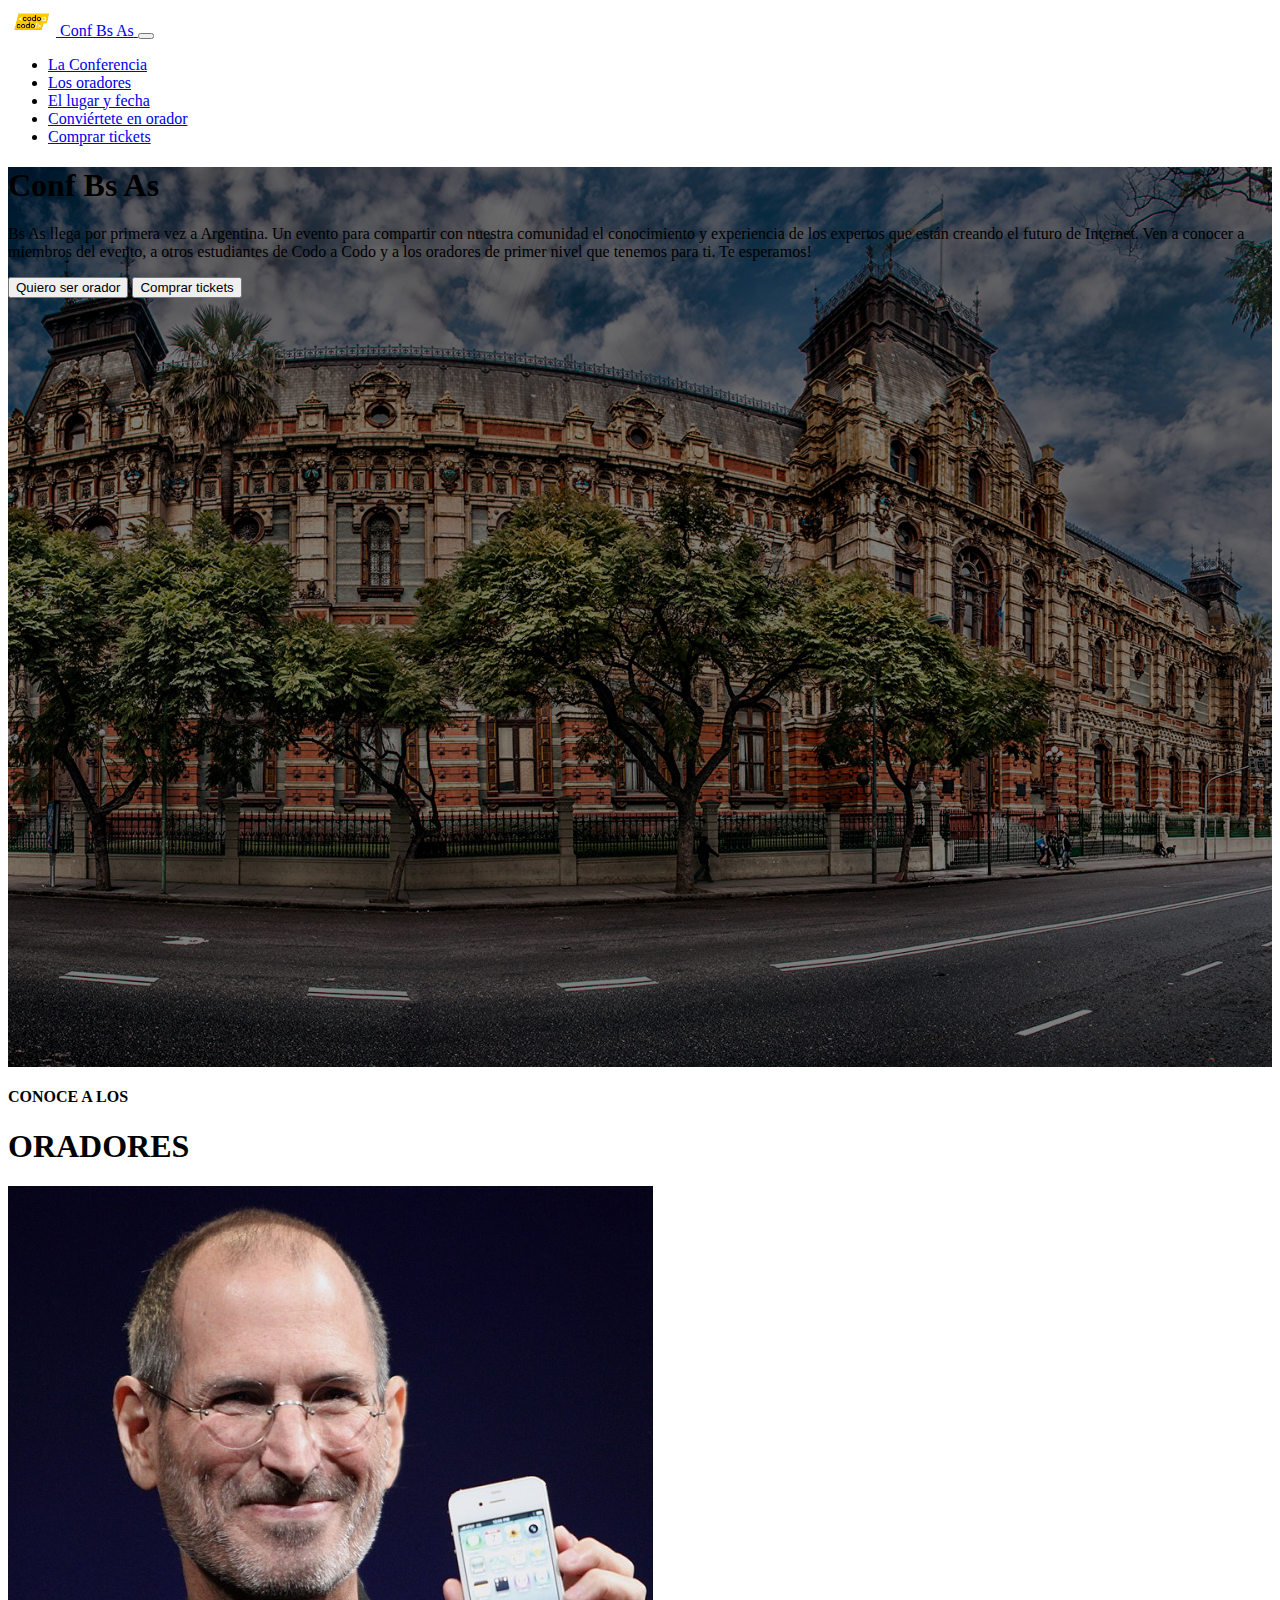
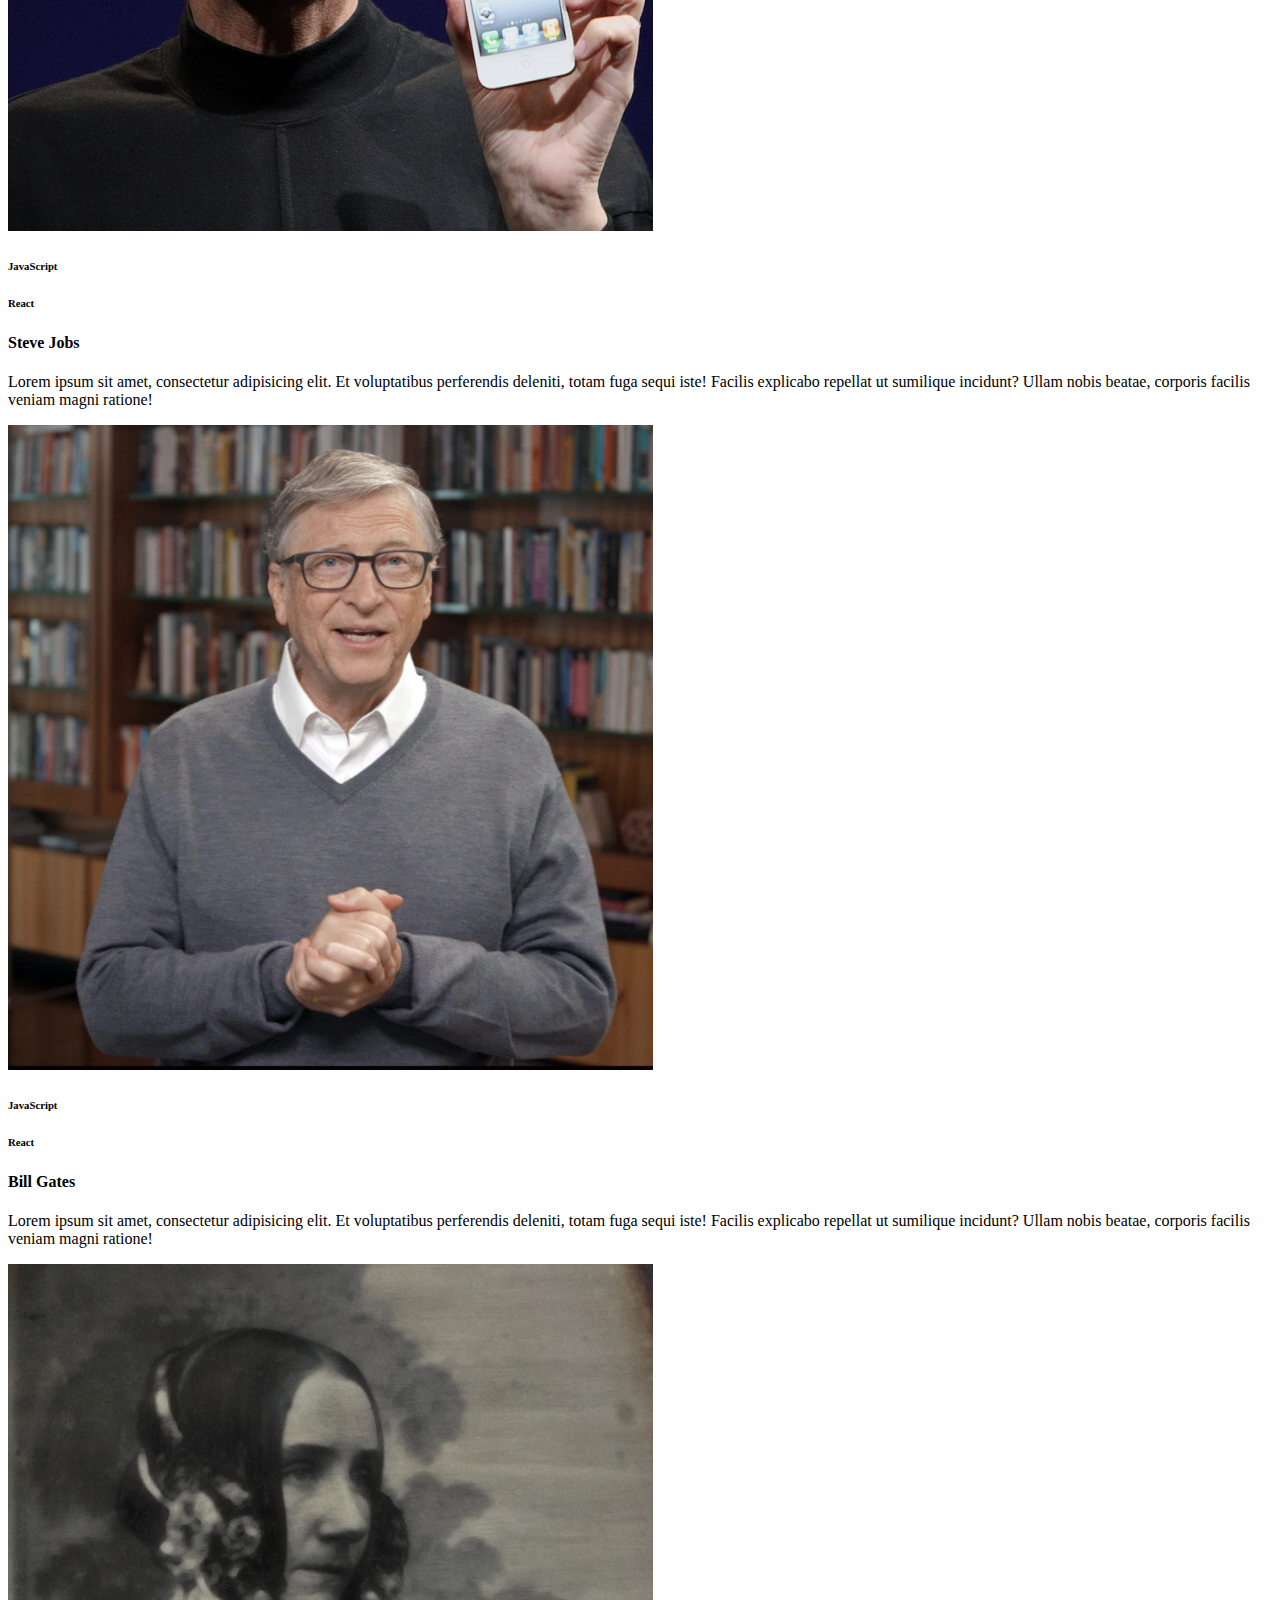
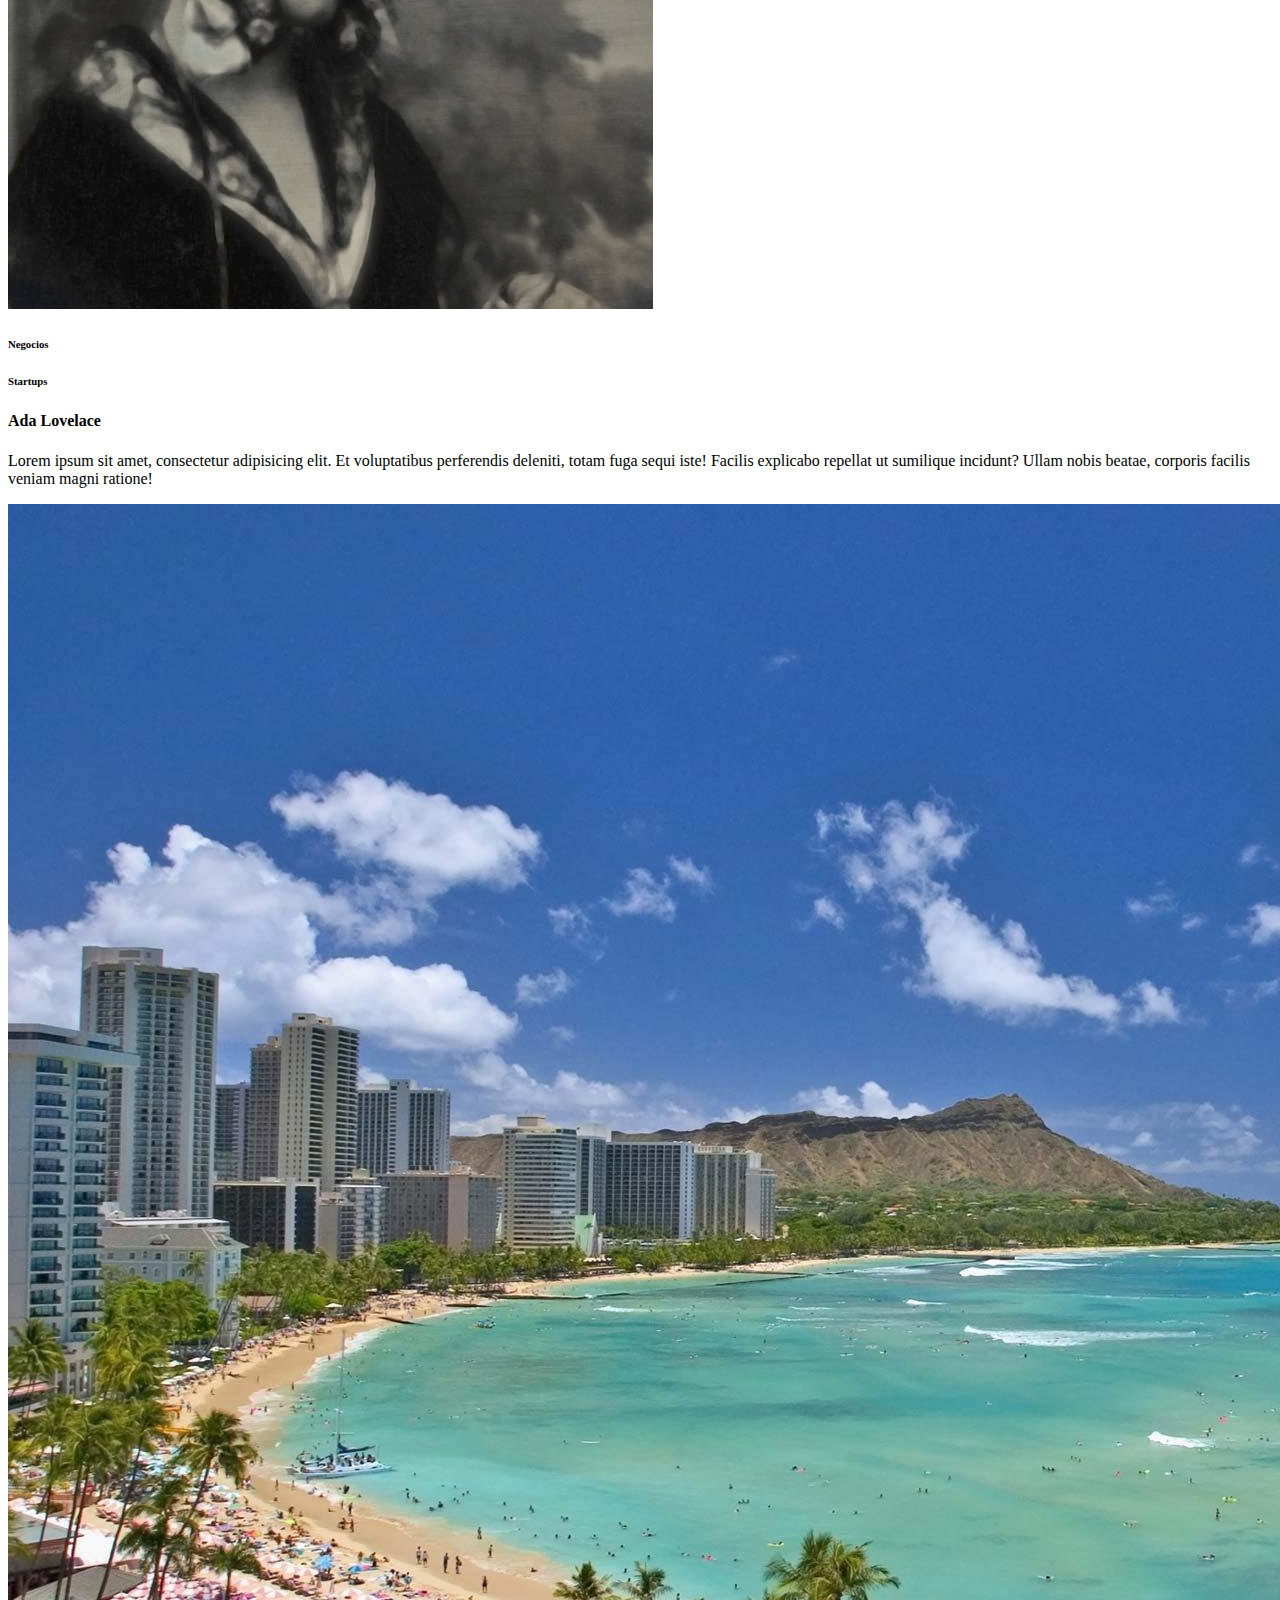
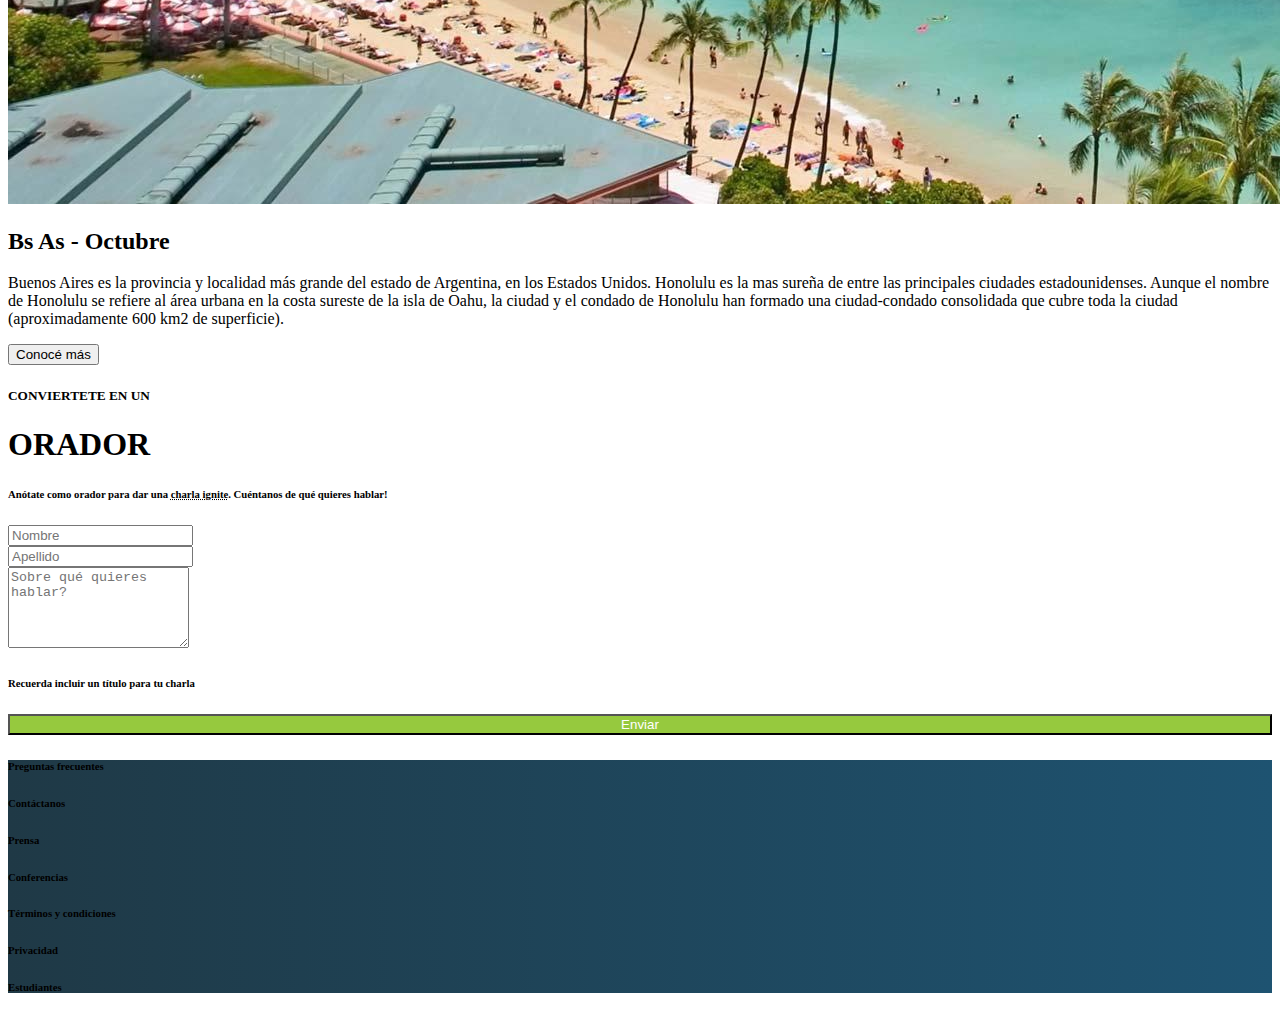
<file: index.html>
<!DOCTYPE html>
<html lang="es">
  <head>
    <meta charset="UTF-8" />
    <meta http-equiv="X-UA-Compatible" content="IE=edge" />
    <meta name="viewport" content="width=device-width, initial-scale=1.0" />
    <link
      href="https://cdn.jsdelivr.net/npm/bootstrap@5.3.0-alpha1/dist/css/bootstrap.min.css"
      rel="stylesheet"
      integrity="sha384-GLhlTQ8iRABdZLl6O3oVMWSktQOp6b7In1Zl3/Jr59b6EGGoI1aFkw7cmDA6j6gD"
      crossorigin="anonymous"
    />
    <link rel="stylesheet" href="CSS/style.css" />
    <title>Conferencia Buenos Aires</title>
    <link rel="icon" type="image/x-icon" href="IMG/codoacodo.png" />
  </head>
  <body>
    <!------------------------------------- NAVBAR ---------------------------------------->

    <nav class="navbar navbar-expand-sm bg-dark navbar-dark">
      <div class="container-fluid">
        <a class="navbar-brand" href="#">
          <img
            src="IMG/codoacodo.png"
            alt="Logo"
            style="width: 3em"
            class="img-fluid"
            href="#"
          />
          <span class="navbar-text" href="#">Conf Bs As</span>
        </a>

        <button
          class="navbar-toggler"
          type="button"
          data-bs-toggle="collapse"
          data-bs-target="#navbarNav"
          aria-controls="navbarNav"
          aria-expanded="false"
          aria-label="Toggle navigation"
        >
          <span class="navbar-toggler-icon"></span>
        </button>

        <div
          class="collapse navbar-collapse text-end justify-content-end"
          id="navbarNav"
        >
          <ul class="navbar-nav">
            <li class="nav-item">
              <a class="nav-link text-white" href="#">La Conferencia</a>
            </li>
            <li class="nav-item">
              <a class="nav-link" href="#">Los oradores</a>
            </li>
            <li class="nav-item">
              <a class="nav-link" href="#">El lugar y fecha</a>
            </li>
            <li class="nav-item">
              <a class="nav-link" href="#">Conviértete en orador</a>
            </li>
            <li class="nav-item">
              <a class="nav-link text-success" href="compra-tickets.html">Comprar tickets</a>
            </li>
          </ul>
        </div>
      </div>
    </nav>

    <!------------------------------------- INTRO ----------------------------------------->

    <div class="bg-image p-5 text-end shadow-1-strong mb-5 text-white marco row align-items-center justify-content-end align-middle">
      <div class="col-sm-12 col-lg-6">
        <h1>Conf Bs As</h1>
        <p>Bs As llega por primera vez a Argentina. Un evento para compartir con nuestra comunidad el conocimiento y experiencia de los expertos que están creando el futuro de Internet. Ven a conocer a miembros del evento, a otros estudiantes de Codo a Codo y a los oradores de primer nivel que tenemos para ti. Te esperamos!</p>
        <button class="btn btn-outline-light" type="button">Quiero ser orador</button>
        <button onclick="location.href='compra-tickets.html'" class="btn btn-success" type="button">Comprar tickets</button>
      </div>
    </div>                               

    <!------------------------------------- ORADORES ---------------------------------------->

    <div class="container my-3">
      <h4 class="text-center">CONOCE A LOS</h4>
      <h1 class="text-center">ORADORES</h1>

      <secction class="row">
        <div class="col-sm-4 mb-2">
          <div class="card col-md-12 p-0">
            <div class="card-body p-0">
              <img class="card-img-top" src="IMG/steve.jpg" alt="Steve Jobs" />
              <div class="card-body text-start">
                <div class="d-flex">
                  <h6
                    class="bg-warning text-center fw-bold p-1 mb-0 me-1 rounded"
                  >
                    JavaScript
                  </h6>
                  <h6
                    class="bg-info text-white text-center fw-bold btn-sm p-1 mb-0 rounded"
                  >
                    React
                  </h6>
                </div>
                <h4 class="card-title">Steve Jobs</h4>
                <p class="card-text">
                  Lorem ipsum sit amet, consectetur adipisicing elit. Et
                  voluptatibus perferendis deleniti, totam fuga sequi iste!
                  Facilis explicabo repellat ut sumilique incidunt? Ullam nobis
                  beatae, corporis facilis veniam magni ratione!
                </p>
              </div>
            </div>
          </div>
        </div>

        <div class="col-sm-4 mb-2">
          <div class="card col-md-12 p-0">
            <div class="card-body p-0">
              <img class="card-img-top" src="IMG/bill.jpg" alt="Bill Gates" />
              <div class="card-body text-start">
                <div class="d-flex">
                  <h6
                    class="bg-warning text-center fw-bold p-1 mb-0 me-1 rounded"
                  >
                    JavaScript
                  </h6>
                  <h6
                    class="bg-info text-white text-center fw-bold btn-sm p-1 mb-0 rounded"
                  >
                    React
                  </h6>
                </div>
                <h4 class="card-title">Bill Gates</h4>
                <p class="card-text">
                  Lorem ipsum sit amet, consectetur adipisicing elit. Et
                  voluptatibus perferendis deleniti, totam fuga sequi iste!
                  Facilis explicabo repellat ut sumilique incidunt? Ullam nobis
                  beatae, corporis facilis veniam magni ratione!
                </p>
              </div>
            </div>
          </div>
        </div>

        <div class="col-sm-4 mb-2">
          <div class="card col-md-12 p-0">
            <div class="card-body p-0">
              <img class="card-img-top" src="IMG/ada.jpeg" alt="Ada Lovelace" />
              <div class="card-body text-start">
                <div class="d-flex">
                  <h6
                    class="bg-secondary text-white text-center fw-bold p-1 mb-0 me-1 rounded"
                  >
                    Negocios
                  </h6>
                  <h6
                    class="bg-danger text-white text-center fw-bold btn-sm p-1 mb-0 rounded"
                  >
                    Startups
                  </h6>
                </div>
                <h4 class="card-title">Ada Lovelace</h4>
                <p class="card-text">
                  Lorem ipsum sit amet, consectetur adipisicing elit. Et
                  voluptatibus perferendis deleniti, totam fuga sequi iste!
                  Facilis explicabo repellat ut sumilique incidunt? Ullam nobis
                  beatae, corporis facilis veniam magni ratione!
                </p>
              </div>
            </div>
          </div>
        </div>
      </secction>
    </div>

    <!------------------------------------- "BS AS OCTUBRE" --------------------------------->

    <section class="container-fluid ps-0">
      <div class="row">
        <img
          src="IMG/honolulu.jpg"
          alt="Honolulu"
          class="img-fluid px-0 col-sm-6"
        />
        <div class="container col-sm-6 bg-secondary text-white py-3 px-4">
          <h2>Bs As - Octubre</h2>
          <p>
            Buenos Aires es la provincia y localidad más grande del estado de
            Argentina, en los Estados Unidos. Honolulu es la mas sureña de entre
            las principales ciudades estadounidenses. Aunque el nombre de
            Honolulu se refiere al área urbana en la costa sureste de la isla de
            Oahu, la ciudad y el condado de Honolulu han formado una
            ciudad-condado consolidada que cubre toda la ciudad (aproximadamente
            600 km2 de superficie).
          </p>
          <button class="btn btn-outline-light" type="button">
            Conocé más
          </button>
        </div>
      </div>
    </section>

    <!------------------------------------- FORM -------------------------------------------->

    <section class="container text-center my-3">
      <h5>CONVIERTETE EN UN</h5>
      <h1>ORADOR</h1>
      <h6>
        Anótate como orador para dar una
        <span class="subrayado">charla ignite</span>. Cuéntanos de qué quieres
        hablar!
      </h6>
      <form>
        <div class="row mb-2">
          <div class="col">
            <input
              type="text"
              class="form-control"
              placeholder="Nombre"
              name="nombre"
            />
          </div>
          <div class="col">
            <input
              type="text"
              class="form-control"
              placeholder="Apellido"
              name="apellido"
            />
          </div>
        </div>
        <textarea
          class="form-control"
          rows="5"
          id="temaCharla"
          name="tema"
          placeholder="Sobre qué quieres hablar?"
        ></textarea>
        <h6 class="text-start text-muted">
          Recuerda incluir un título para tu charla
        </h6>
        <div class="d-grid">
          <button type="submit" class="btn btn-block botonForm">Enviar</button>
        </div>
      </form>
    </section>

    <!------------------------------------- FOOTER ------------------------------------------>

    <footer class="container-fluid mt-5 p-3">
      <section class="container text-white text-center mt-2">
        <div class="row justify-content-start align-items-center">
          <h6 class="mb-3 col">Preguntas frecuentes</h6>
          <h6 class="mb-3 col">Contáctanos</h6>
          <h6 class="mb-3 col">Prensa</h6>
          <h6 class="mb-3 col">Conferencias</h6>
          <h6 class="mb-3 col">Términos y condiciones</h6>
          <h6 class="mb-3 col">Privacidad</h6>
          <h6 class="mb-3 col">Estudiantes</h6>
        </div>
      </section>
    </footer>

    <script
      src="https://cdn.jsdelivr.net/npm/bootstrap@5.3.0-alpha1/dist/js/bootstrap.bundle.min.js"
      integrity="sha384-w76AqPfDkMBDXo30jS1Sgez6pr3x5MlQ1ZAGC+nuZB+EYdgRZgiwxhTBTkF7CXvN"
      crossorigin="anonymous"
    ></script>
  </body>
</html>
</file>
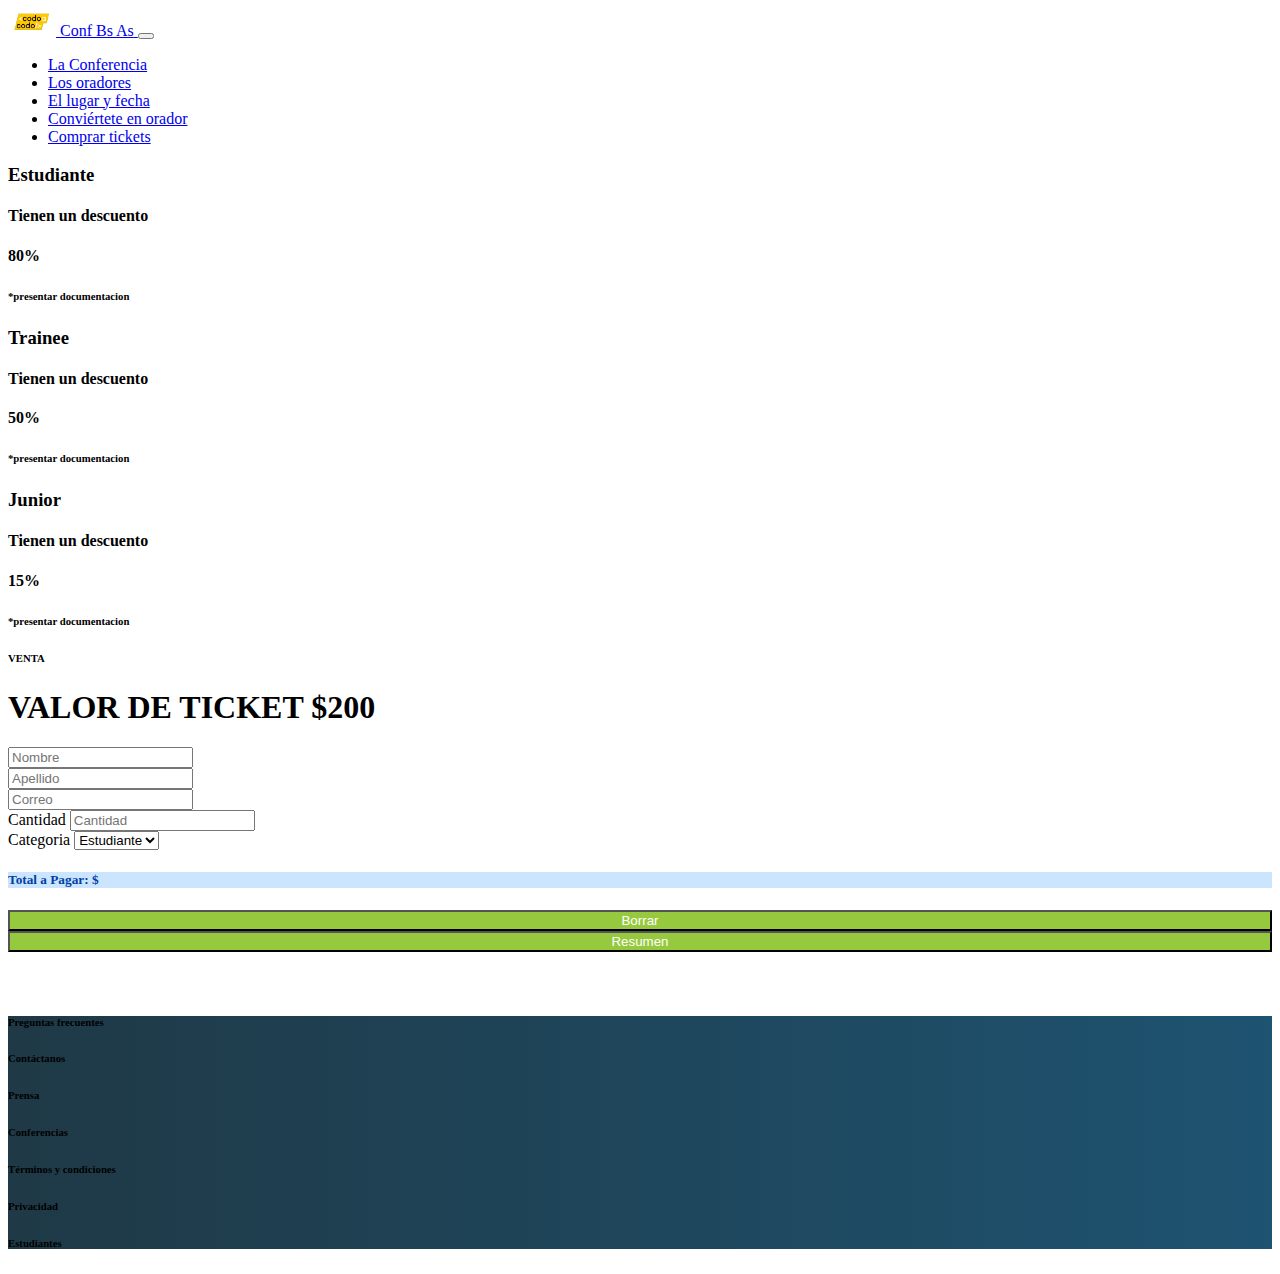
<file: compra-tickets.html>
<!DOCTYPE html>
<html lang="es">
  <head>
    <meta charset="UTF-8" />
    <meta http-equiv="X-UA-Compatible" content="IE=edge" />
    <meta name="viewport" content="width=device-width, initial-scale=1.0" />
    <link
      href="https://cdn.jsdelivr.net/npm/bootstrap@5.3.0-alpha1/dist/css/bootstrap.min.css"
      rel="stylesheet"
      integrity="sha384-GLhlTQ8iRABdZLl6O3oVMWSktQOp6b7In1Zl3/Jr59b6EGGoI1aFkw7cmDA6j6gD"
      crossorigin="anonymous"
    />
    <link rel="stylesheet" href="CSS/style.css" />
    <title>Conferencia Buenos Aires</title>
    <link rel="icon" type="image/x-icon" href="IMG/codoacodo.png" />
  </head>
  <body>
    <!------------------------------------- NAVBAR ---------------------------------------->

    <nav class="navbar navbar-expand-sm bg-dark navbar-dark">
      <div class="container-fluid">
        <a class="navbar-brand" href="index.html">
          <img
            src="IMG/codoacodo.png"
            alt="Logo"
            style="width: 3em"
            class="img-fluid"
            href="index.html"
          />
          <span class="navbar-text" href="index.html">Conf Bs As</span>
          
        </a>

        <button
          class="navbar-toggler"
          type="button"
          data-bs-toggle="collapse"
          data-bs-target="#navbarNav"
          aria-controls="navbarNav"
          aria-expanded="false"
          aria-label="Toggle navigation"
        >
          <span class="navbar-toggler-icon"></span>
        </button>

        <div
          class="collapse navbar-collapse text-end justify-content-end"
          id="navbarNav"
        >
          <ul class="navbar-nav">
            <li class="nav-item">
              <a class="nav-link text-white" href="index.html">La Conferencia</a>
            </li>
            <li class="nav-item">
              <a class="nav-link" href="#">Los oradores</a>
            </li>
            <li class="nav-item">
              <a class="nav-link" href="#">El lugar y fecha</a>
            </li>
            <li class="nav-item">
              <a class="nav-link" href="#">Conviértete en orador</a>
            </li>
            <li class="nav-item">
              <a class="nav-link text-success" href="compra-tickets.html">Comprar tickets</a>
            </li>
          </ul>
        </div>
      </div>
    </nav>

    <!------------------------------------- FORM-TICKETS -------------------------------------------->

    <div class="container my-3">
        <secction class="row mt-3">

          <div class="col-sm-4 mb-2">
            <div class="container col-md-12 p-0 text-center py-3 border border-primary">
              <h3 class="fw-bold">Estudiante</h3>
              <h4>Tienen un descuento</h4>
              <h4 class="fw-bold">80%</h4>
              <h6 class="fw-lighter">*presentar documentacion</h6>
            </div>
          </div>

          <div class="col-sm-4 mb-2">
            <div class="container col-md-12 p-0 text-center py-3 border border-success">
              <h3 class="fw-bold">Trainee</h3>
              <h4>Tienen un descuento</h4>
              <h4 class="fw-bold">50%</h4>
              <h6 class="fw-lighter">*presentar documentacion</h6>
            </div>
          </div>

          <div class="col-sm-4 mb-2">
            <div class="container col-md-12 p-0 text-center py-3 border border-warning">
              <h3 class="fw-bold">Junior</h3>
              <h4>Tienen un descuento</h4>
              <h4 class="fw-bold">15%</h4>
              <h6 class="fw-lighter">*presentar documentacion</h6>
            </div>
          </div>

        </secction>
    </div>
    <section class="container text-center my-3">
      <h6>VENTA</h6>
      <h1>VALOR DE TICKET $200</h1>
      <form>
        <div class="row mb-2">
          <div class="col">
            <input
              type="text"
              class="form-control"
              placeholder="Nombre"
              name="nombre"
            />
          </div>
          <div class="col">
            <input
              type="text"
              class="form-control"
              placeholder="Apellido"
              name="apellido"
            />
          </div>
        </div>
        <input
        type="email"
        class="form-control"
        placeholder="Correo"
        name="correo"
        />
        <div class="row mb-2 text-start">
            <div class="col">
                <label for="Categoria">Cantidad</label>
              <input
                type="number"
                class="form-control"
                placeholder="Cantidad"
                name="cantidad"
                id="cantidadTickets"
                min="1"
              />
            </div>
            <div class="col">
                <label for="Categoria">Categoria</label>
                <select id="categoria" name="categoria"
                class="form-control">
                  <option value="80" selected>Estudiante</option>
                  <option value="50">Trainee</option>
                  <option value="15">Junior</option>
                </select> 
            </div>
        </div>
        <div id="infoValorFinal" class="container border rounded pt-2 mb-2 text-start">
            <h5>Total a Pagar: $<span id="valorFinal"></span></h5>
        </div>
        <div class="row">
            <div class="col-md-6 mb-1">
            <button type="reset" id="btnReset" class="btn btn-block botonForm">Borrar</button>
            </div>
            <div class="col-md-6">
            <button type="button" id="btnSubmit" class="btn btn-block botonForm">Resumen</button>
            </div>
        </div>
        <div id="advertencia" class="container pt-2 mb-2 text-danger text-start">
          <h5>*Uno o mas ingresos no validos o vacios, por favor intente de nuevo.</h5>
      </div>
      </form>
    </section>

    <!------------------------------------- FOOTER ------------------------------------------>

    <footer class="container-fluid mt-5 p-3">
      <section class="container text-white text-center mt-2">
        <div class="row justify-content-start align-items-center">
          <h6 class="mb-3 col">Preguntas frecuentes</h6>
          <h6 class="mb-3 col">Contáctanos</h6>
          <h6 class="mb-3 col">Prensa</h6>
          <h6 class="mb-3 col">Conferencias</h6>
          <h6 class="mb-3 col">Términos y condiciones</h6>
          <h6 class="mb-3 col">Privacidad</h6>
          <h6 class="mb-3 col">Estudiantes</h6>
        </div>
      </section>
    </footer>

    <script
      src="https://cdn.jsdelivr.net/npm/bootstrap@5.3.0-alpha1/dist/js/bootstrap.bundle.min.js"
      integrity="sha384-w76AqPfDkMBDXo30jS1Sgez6pr3x5MlQ1ZAGC+nuZB+EYdgRZgiwxhTBTkF7CXvN"
      crossorigin="anonymous"
      
    ></script>
    <script src="js/javaScript.js" type="text/javascript"></script>

  </body>
</html>
</file>
<file: CSS/style.css>
.marco {
    background-image: linear-gradient(rgba(0, 0, 0, 0.5),rgba(0, 0, 0, 0.5)), url('../IMG/ba1.jpg');
    background-size: cover;
    height: 100vh;
}

.subrayado {
    text-decoration-line: underline;
    text-decoration-style: dotted;
}

.botonForm {
    background-color: #96C93E;
    color: white;
    width: 100%;
}

#infoValorFinal{
    background-color: #CCE5FF;
    border-color: #B8DAFF;
    color: #0040A5;
}

#advertencia{
    visibility: hidden;
}

footer {
    background-image: linear-gradient(to right, #1F3946, #1E5371)
}
</file>
